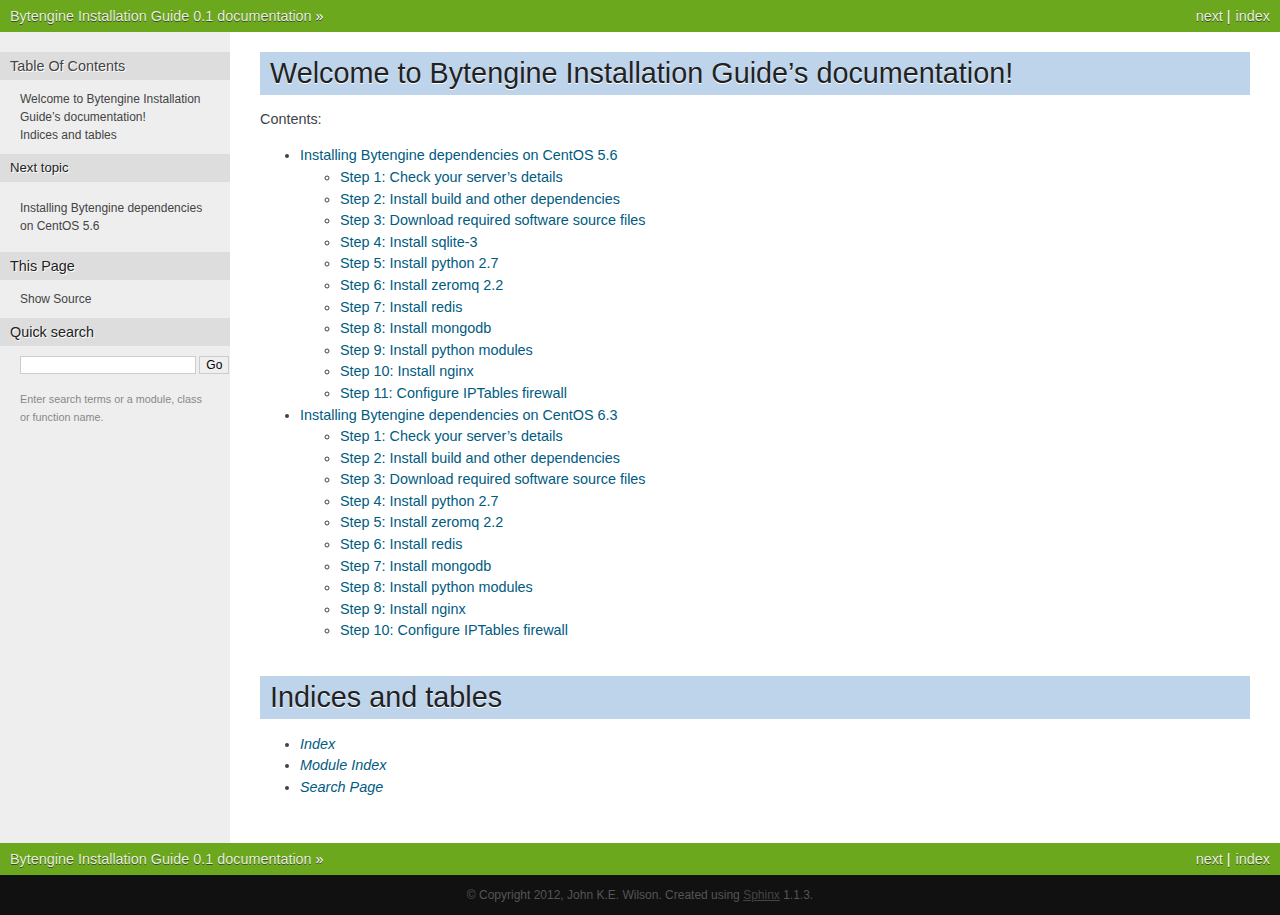
<file: docs/_build/html/index.html>
<!DOCTYPE html PUBLIC "-//W3C//DTD XHTML 1.0 Transitional//EN"
  "http://www.w3.org/TR/xhtml1/DTD/xhtml1-transitional.dtd">


<html xmlns="http://www.w3.org/1999/xhtml">
  <head>
    <meta http-equiv="Content-Type" content="text/html; charset=utf-8" />
    
    <title>Welcome to Bytengine Installation Guide’s documentation! &mdash; Bytengine Installation Guide 0.1 documentation</title>
    
    <link rel="stylesheet" href="_static/nature.css" type="text/css" />
    <link rel="stylesheet" href="_static/pygments.css" type="text/css" />
    
    <script type="text/javascript">
      var DOCUMENTATION_OPTIONS = {
        URL_ROOT:    '',
        VERSION:     '0.1',
        COLLAPSE_INDEX: false,
        FILE_SUFFIX: '.html',
        HAS_SOURCE:  true
      };
    </script>
    <script type="text/javascript" src="_static/jquery.js"></script>
    <script type="text/javascript" src="_static/underscore.js"></script>
    <script type="text/javascript" src="_static/doctools.js"></script>
    <link rel="top" title="Bytengine Installation Guide 0.1 documentation" href="#" />
    <link rel="next" title="Installing Bytengine dependencies on CentOS 5.6" href="chapter1.html" /> 
  </head>
  <body>
    <div class="related">
      <h3>Navigation</h3>
      <ul>
        <li class="right" style="margin-right: 10px">
          <a href="genindex.html" title="General Index"
             accesskey="I">index</a></li>
        <li class="right" >
          <a href="chapter1.html" title="Installing Bytengine dependencies on CentOS 5.6"
             accesskey="N">next</a> |</li>
        <li><a href="#">Bytengine Installation Guide 0.1 documentation</a> &raquo;</li> 
      </ul>
    </div>  

    <div class="document">
      <div class="documentwrapper">
        <div class="bodywrapper">
          <div class="body">
            
  <div class="section" id="welcome-to-bytengine-installation-guide-s-documentation">
<h1>Welcome to Bytengine Installation Guide&#8217;s documentation!<a class="headerlink" href="#welcome-to-bytengine-installation-guide-s-documentation" title="Permalink to this headline">¶</a></h1>
<p>Contents:</p>
<div class="toctree-wrapper compound">
<ul>
<li class="toctree-l1"><a class="reference internal" href="chapter1.html">Installing Bytengine dependencies on CentOS 5.6</a><ul>
<li class="toctree-l2"><a class="reference internal" href="chapter1.html#step-1-check-your-server-s-details">Step 1: Check your server&#8217;s details</a></li>
<li class="toctree-l2"><a class="reference internal" href="chapter1.html#step-2-install-build-and-other-dependencies">Step 2: Install build and other dependencies</a></li>
<li class="toctree-l2"><a class="reference internal" href="chapter1.html#step-3-download-required-software-source-files">Step 3: Download required software source files</a></li>
<li class="toctree-l2"><a class="reference internal" href="chapter1.html#step-4-install-sqlite-3">Step 4: Install sqlite-3</a></li>
<li class="toctree-l2"><a class="reference internal" href="chapter1.html#step-5-install-python-2-7">Step 5: Install python 2.7</a></li>
<li class="toctree-l2"><a class="reference internal" href="chapter1.html#step-6-install-zeromq-2-2">Step 6: Install zeromq 2.2</a></li>
<li class="toctree-l2"><a class="reference internal" href="chapter1.html#step-7-install-redis">Step 7: Install redis</a></li>
<li class="toctree-l2"><a class="reference internal" href="chapter1.html#step-8-install-mongodb">Step 8: Install mongodb</a></li>
<li class="toctree-l2"><a class="reference internal" href="chapter1.html#step-9-install-python-modules">Step 9: Install python modules</a></li>
<li class="toctree-l2"><a class="reference internal" href="chapter1.html#step-10-install-nginx">Step 10: Install nginx</a></li>
<li class="toctree-l2"><a class="reference internal" href="chapter1.html#step-11-configure-iptables-firewall">Step 11: Configure IPTables firewall</a></li>
</ul>
</li>
<li class="toctree-l1"><a class="reference internal" href="chapter2.html">Installing Bytengine dependencies on CentOS 6.3</a><ul>
<li class="toctree-l2"><a class="reference internal" href="chapter2.html#step-1-check-your-server-s-details">Step 1: Check your server&#8217;s details</a></li>
<li class="toctree-l2"><a class="reference internal" href="chapter2.html#step-2-install-build-and-other-dependencies">Step 2: Install build and other dependencies</a></li>
<li class="toctree-l2"><a class="reference internal" href="chapter2.html#step-3-download-required-software-source-files">Step 3: Download required software source files</a></li>
<li class="toctree-l2"><a class="reference internal" href="chapter2.html#step-4-install-python-2-7">Step 4: Install python 2.7</a></li>
<li class="toctree-l2"><a class="reference internal" href="chapter2.html#step-5-install-zeromq-2-2">Step 5: Install zeromq 2.2</a></li>
<li class="toctree-l2"><a class="reference internal" href="chapter2.html#step-6-install-redis">Step 6: Install redis</a></li>
<li class="toctree-l2"><a class="reference internal" href="chapter2.html#step-7-install-mongodb">Step 7: Install mongodb</a></li>
<li class="toctree-l2"><a class="reference internal" href="chapter2.html#step-8-install-python-modules">Step 8: Install python modules</a></li>
<li class="toctree-l2"><a class="reference internal" href="chapter2.html#step-9-install-nginx">Step 9: Install nginx</a></li>
<li class="toctree-l2"><a class="reference internal" href="chapter2.html#step-10-configure-iptables-firewall">Step 10: Configure IPTables firewall</a></li>
</ul>
</li>
</ul>
</div>
</div>
<div class="section" id="indices-and-tables">
<h1>Indices and tables<a class="headerlink" href="#indices-and-tables" title="Permalink to this headline">¶</a></h1>
<ul class="simple">
<li><a class="reference internal" href="genindex.html"><em>Index</em></a></li>
<li><a class="reference internal" href="py-modindex.html"><em>Module Index</em></a></li>
<li><a class="reference internal" href="search.html"><em>Search Page</em></a></li>
</ul>
</div>


          </div>
        </div>
      </div>
      <div class="sphinxsidebar">
        <div class="sphinxsidebarwrapper">
  <h3><a href="#">Table Of Contents</a></h3>
  <ul>
<li><a class="reference internal" href="#">Welcome to Bytengine Installation Guide&#8217;s documentation!</a><ul>
</ul>
</li>
<li><a class="reference internal" href="#indices-and-tables">Indices and tables</a></li>
</ul>

  <h4>Next topic</h4>
  <p class="topless"><a href="chapter1.html"
                        title="next chapter">Installing Bytengine dependencies on CentOS 5.6</a></p>
  <h3>This Page</h3>
  <ul class="this-page-menu">
    <li><a href="_sources/index.txt"
           rel="nofollow">Show Source</a></li>
  </ul>
<div id="searchbox" style="display: none">
  <h3>Quick search</h3>
    <form class="search" action="search.html" method="get">
      <input type="text" name="q" />
      <input type="submit" value="Go" />
      <input type="hidden" name="check_keywords" value="yes" />
      <input type="hidden" name="area" value="default" />
    </form>
    <p class="searchtip" style="font-size: 90%">
    Enter search terms or a module, class or function name.
    </p>
</div>
<script type="text/javascript">$('#searchbox').show(0);</script>
        </div>
      </div>
      <div class="clearer"></div>
    </div>
    <div class="related">
      <h3>Navigation</h3>
      <ul>
        <li class="right" style="margin-right: 10px">
          <a href="genindex.html" title="General Index"
             >index</a></li>
        <li class="right" >
          <a href="chapter1.html" title="Installing Bytengine dependencies on CentOS 5.6"
             >next</a> |</li>
        <li><a href="#">Bytengine Installation Guide 0.1 documentation</a> &raquo;</li> 
      </ul>
    </div>
    <div class="footer">
        &copy; Copyright 2012, John K.E. Wilson.
      Created using <a href="http://sphinx.pocoo.org/">Sphinx</a> 1.1.3.
    </div>
  </body>
</html>
</file>
<file: docs/_build/html/_static/nature.css>
/*
 * nature.css_t
 * ~~~~~~~~~~~~
 *
 * Sphinx stylesheet -- nature theme.
 *
 * :copyright: Copyright 2007-2011 by the Sphinx team, see AUTHORS.
 * :license: BSD, see LICENSE for details.
 *
 */
 
@import url("basic.css");
 
/* -- page layout ----------------------------------------------------------- */
 
body {
    font-family: Arial, sans-serif;
    font-size: 100%;
    background-color: #111;
    color: #555;
    margin: 0;
    padding: 0;
}

div.documentwrapper {
    float: left;
    width: 100%;
}

div.bodywrapper {
    margin: 0 0 0 230px;
}

hr {
    border: 1px solid #B1B4B6;
}
 
div.document {
    background-color: #eee;
}
 
div.body {
    background-color: #ffffff;
    color: #3E4349;
    padding: 0 30px 30px 30px;
    font-size: 0.9em;
}
 
div.footer {
    color: #555;
    width: 100%;
    padding: 13px 0;
    text-align: center;
    font-size: 75%;
}
 
div.footer a {
    color: #444;
    text-decoration: underline;
}
 
div.related {
    background-color: #6BA81E;
    line-height: 32px;
    color: #fff;
    text-shadow: 0px 1px 0 #444;
    font-size: 0.9em;
}
 
div.related a {
    color: #E2F3CC;
}
 
div.sphinxsidebar {
    font-size: 0.75em;
    line-height: 1.5em;
}

div.sphinxsidebarwrapper{
    padding: 20px 0;
}
 
div.sphinxsidebar h3,
div.sphinxsidebar h4 {
    font-family: Arial, sans-serif;
    color: #222;
    font-size: 1.2em;
    font-weight: normal;
    margin: 0;
    padding: 5px 10px;
    background-color: #ddd;
    text-shadow: 1px 1px 0 white
}

div.sphinxsidebar h4{
    font-size: 1.1em;
}
 
div.sphinxsidebar h3 a {
    color: #444;
}
 
 
div.sphinxsidebar p {
    color: #888;
    padding: 5px 20px;
}
 
div.sphinxsidebar p.topless {
}
 
div.sphinxsidebar ul {
    margin: 10px 20px;
    padding: 0;
    color: #000;
}
 
div.sphinxsidebar a {
    color: #444;
}
 
div.sphinxsidebar input {
    border: 1px solid #ccc;
    font-family: sans-serif;
    font-size: 1em;
}

div.sphinxsidebar input[type=text]{
    margin-left: 20px;
}
 
/* -- body styles ----------------------------------------------------------- */
 
a {
    color: #005B81;
    text-decoration: none;
}
 
a:hover {
    color: #E32E00;
    text-decoration: underline;
}
 
div.body h1,
div.body h2,
div.body h3,
div.body h4,
div.body h5,
div.body h6 {
    font-family: Arial, sans-serif;
    background-color: #BED4EB;
    font-weight: normal;
    color: #212224;
    margin: 30px 0px 10px 0px;
    padding: 5px 0 5px 10px;
    text-shadow: 0px 1px 0 white
}
 
div.body h1 { border-top: 20px solid white; margin-top: 0; font-size: 200%; }
div.body h2 { font-size: 150%; background-color: #C8D5E3; }
div.body h3 { font-size: 120%; background-color: #D8DEE3; }
div.body h4 { font-size: 110%; background-color: #D8DEE3; }
div.body h5 { font-size: 100%; background-color: #D8DEE3; }
div.body h6 { font-size: 100%; background-color: #D8DEE3; }
 
a.headerlink {
    color: #c60f0f;
    font-size: 0.8em;
    padding: 0 4px 0 4px;
    text-decoration: none;
}
 
a.headerlink:hover {
    background-color: #c60f0f;
    color: white;
}
 
div.body p, div.body dd, div.body li {
    line-height: 1.5em;
}
 
div.admonition p.admonition-title + p {
    display: inline;
}

div.highlight{
    background-color: white;
}

div.note {
    background-color: #eee;
    border: 1px solid #ccc;
}
 
div.seealso {
    background-color: #ffc;
    border: 1px solid #ff6;
}
 
div.topic {
    background-color: #eee;
}
 
div.warning {
    background-color: #ffe4e4;
    border: 1px solid #f66;
}
 
p.admonition-title {
    display: inline;
}
 
p.admonition-title:after {
    content: ":";
}
 
pre {
    padding: 10px;
    background-color: White;
    color: #222;
    line-height: 1.2em;
    border: 1px solid #C6C9CB;
    font-size: 1.1em;
    margin: 1.5em 0 1.5em 0;
    -webkit-box-shadow: 1px 1px 1px #d8d8d8;
    -moz-box-shadow: 1px 1px 1px #d8d8d8;
}
 
tt {
    background-color: #ecf0f3;
    color: #222;
    /* padding: 1px 2px; */
    font-size: 1.1em;
    font-family: monospace;
}

.viewcode-back {
    font-family: Arial, sans-serif;
}

div.viewcode-block:target {
    background-color: #f4debf;
    border-top: 1px solid #ac9;
    border-bottom: 1px solid #ac9;
}
</file>
<file: docs/_build/html/_static/pygments.css>
.highlight .hll { background-color: #ffffcc }
.highlight  { background: #eeffcc; }
.highlight .c { color: #408090; font-style: italic } /* Comment */
.highlight .err { border: 1px solid #FF0000 } /* Error */
.highlight .k { color: #007020; font-weight: bold } /* Keyword */
.highlight .o { color: #666666 } /* Operator */
.highlight .cm { color: #408090; font-style: italic } /* Comment.Multiline */
.highlight .cp { color: #007020 } /* Comment.Preproc */
.highlight .c1 { color: #408090; font-style: italic } /* Comment.Single */
.highlight .cs { color: #408090; background-color: #fff0f0 } /* Comment.Special */
.highlight .gd { color: #A00000 } /* Generic.Deleted */
.highlight .ge { font-style: italic } /* Generic.Emph */
.highlight .gr { color: #FF0000 } /* Generic.Error */
.highlight .gh { color: #000080; font-weight: bold } /* Generic.Heading */
.highlight .gi { color: #00A000 } /* Generic.Inserted */
.highlight .go { color: #303030 } /* Generic.Output */
.highlight .gp { color: #c65d09; font-weight: bold } /* Generic.Prompt */
.highlight .gs { font-weight: bold } /* Generic.Strong */
.highlight .gu { color: #800080; font-weight: bold } /* Generic.Subheading */
.highlight .gt { color: #0040D0 } /* Generic.Traceback */
.highlight .kc { color: #007020; font-weight: bold } /* Keyword.Constant */
.highlight .kd { color: #007020; font-weight: bold } /* Keyword.Declaration */
.highlight .kn { color: #007020; font-weight: bold } /* Keyword.Namespace */
.highlight .kp { color: #007020 } /* Keyword.Pseudo */
.highlight .kr { color: #007020; font-weight: bold } /* Keyword.Reserved */
.highlight .kt { color: #902000 } /* Keyword.Type */
.highlight .m { color: #208050 } /* Literal.Number */
.highlight .s { color: #4070a0 } /* Literal.String */
.highlight .na { color: #4070a0 } /* Name.Attribute */
.highlight .nb { color: #007020 } /* Name.Builtin */
.highlight .nc { color: #0e84b5; font-weight: bold } /* Name.Class */
.highlight .no { color: #60add5 } /* Name.Constant */
.highlight .nd { color: #555555; font-weight: bold } /* Name.Decorator */
.highlight .ni { color: #d55537; font-weight: bold } /* Name.Entity */
.highlight .ne { color: #007020 } /* Name.Exception */
.highlight .nf { color: #06287e } /* Name.Function */
.highlight .nl { color: #002070; font-weight: bold } /* Name.Label */
.highlight .nn { color: #0e84b5; font-weight: bold } /* Name.Namespace */
.highlight .nt { color: #062873; font-weight: bold } /* Name.Tag */
.highlight .nv { color: #bb60d5 } /* Name.Variable */
.highlight .ow { color: #007020; font-weight: bold } /* Operator.Word */
.highlight .w { color: #bbbbbb } /* Text.Whitespace */
.highlight .mf { color: #208050 } /* Literal.Number.Float */
.highlight .mh { color: #208050 } /* Literal.Number.Hex */
.highlight .mi { color: #208050 } /* Literal.Number.Integer */
.highlight .mo { color: #208050 } /* Literal.Number.Oct */
.highlight .sb { color: #4070a0 } /* Literal.String.Backtick */
.highlight .sc { color: #4070a0 } /* Literal.String.Char */
.highlight .sd { color: #4070a0; font-style: italic } /* Literal.String.Doc */
.highlight .s2 { color: #4070a0 } /* Literal.String.Double */
.highlight .se { color: #4070a0; font-weight: bold } /* Literal.String.Escape */
.highlight .sh { color: #4070a0 } /* Literal.String.Heredoc */
.highlight .si { color: #70a0d0; font-style: italic } /* Literal.String.Interpol */
.highlight .sx { color: #c65d09 } /* Literal.String.Other */
.highlight .sr { color: #235388 } /* Literal.String.Regex */
.highlight .s1 { color: #4070a0 } /* Literal.String.Single */
.highlight .ss { color: #517918 } /* Literal.String.Symbol */
.highlight .bp { color: #007020 } /* Name.Builtin.Pseudo */
.highlight .vc { color: #bb60d5 } /* Name.Variable.Class */
.highlight .vg { color: #bb60d5 } /* Name.Variable.Global */
.highlight .vi { color: #bb60d5 } /* Name.Variable.Instance */
.highlight .il { color: #208050 } /* Literal.Number.Integer.Long */
</file>
